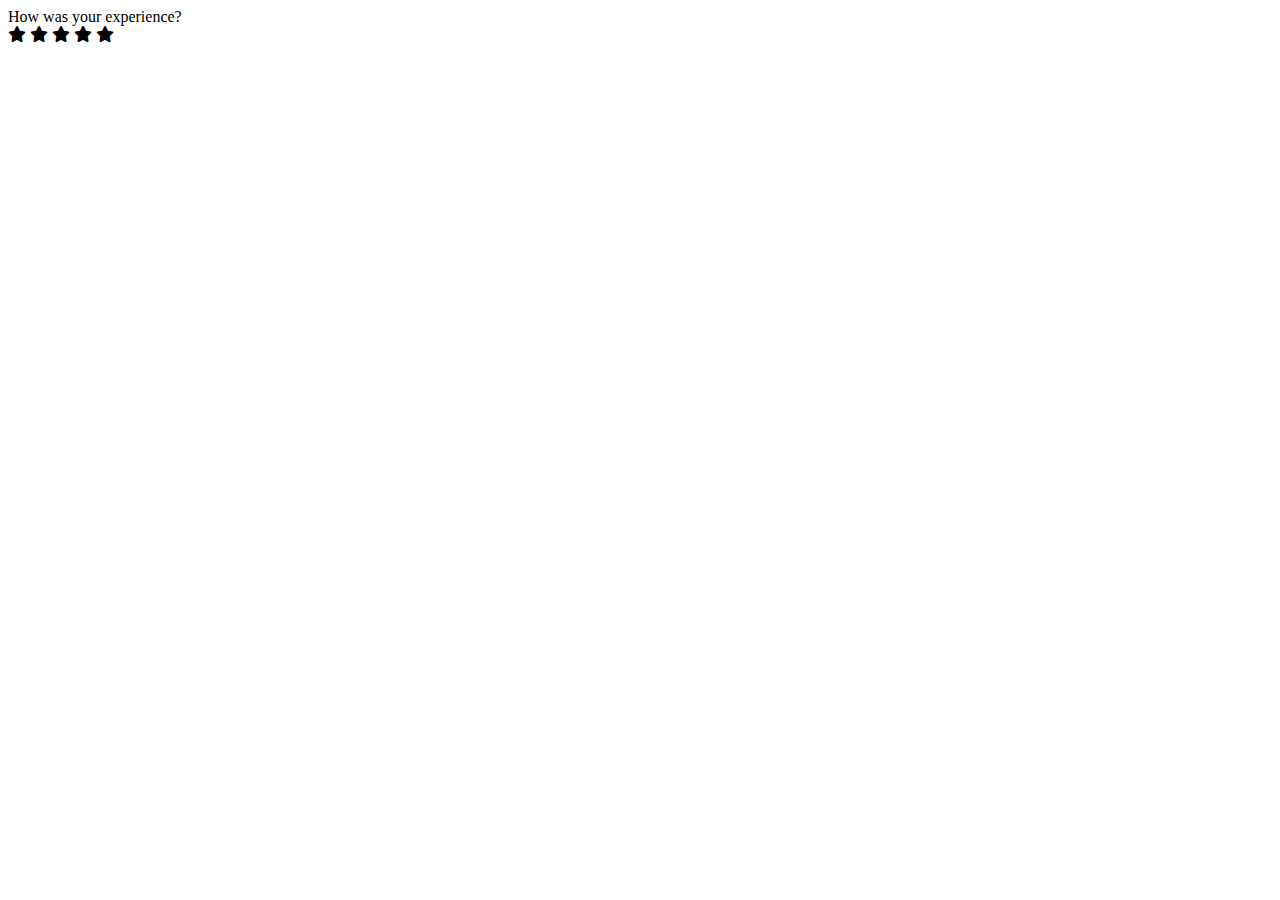
<file: rating.html>
<!DOCTYPE html> 
<html lang="en">
  <head> 
    <meta charset="UTF-8"/>
    <meta name="viewport" content="width=device-width, intial-scale=1.0"/> 
    <meta http-equiv="X-pUA-Compatible" content="ie-edge" /> 
    <title>Star Rating in HTML CSS & Javascript</title> 
    <link  rel="stylesheet" href="https://cdnjs.cloudflare.com/ajax/libs/font-awesome/6.2.1/css/all.min.css" href="rating.css"> 
      </head> 
<body> 
    <div class="rating-box"> 
      <header> How was your experience?</header> 
      <div class="stars"> 
        <i class="fa-solid fa-star"></i>
        <i class="fa-solid fa-star"></i>
        <i class="fa-solid fa-star"></i>
        <i class="fa-solid fa-star"></i>
        <i class="fa-solid fa-star"></i>
      </div>
    </div>
    <script src="rating.js">
        </script>
    </body> 
</html>
</file>
<file: rating.css>
<style> 
    { 
    margin: 0; 
      padding: 0; 
      box-sizing: border-box; 
      font-family: "Verdana", serif; 
    }
   body{
      height: 100vh; 
      display: flex; 
      align-items: center; 
      justify-content: center; 
      background: linear-gradient(45deg, #6279B8, #ffb2f3); 
    }
 
    .rating-box{
      position: relative; 
      background: #fff; 
      padding: 25px 50px 35px; 
      border-radius: 25px; 
      box-shadow: 0 5px 10px rgba(0, 0, 0, 0.5); 
    }
    .rating-box header{
      font-size: 22px; 
      color: #49516F; 
      font-weight: 500; 
      margin-bottom: 20px; 
      text-align: center; 
    }
    
    .rating-box .stars{ 
      display: flex; 
      align-items: center; 
      gap: 25px; 
    }
    .stars i{
      color: #e6e6e6; 
      font-size: 35px; 
      cursor: pointer; 
      transition: color 0.2s ease;
    }
    .stars i.active{
      color: #496F5D; 
    }
  </style>
</file>
